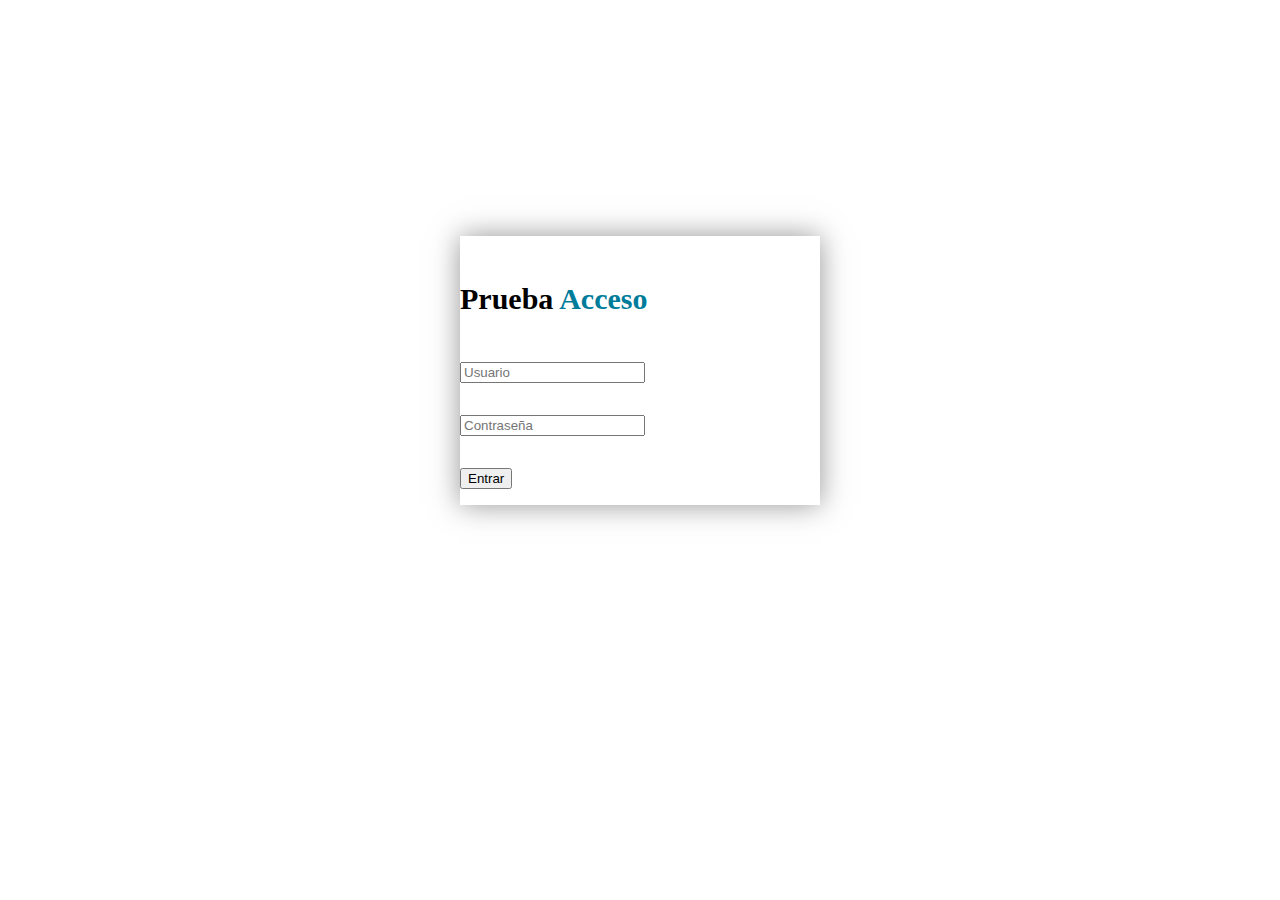
<file: WebApplication/index.html>
﻿<!DOCTYPE html>
<html lang="es">
<head>
    <meta charset="UTF-8">
    <meta name="viewport" content="width=device-width, initial-scale=1, maximum-scale=1">
    <title>Intra Life</title>
    <link rel="stylesheet" href="https://maxcdn.bootstrapcdn.com/bootstrap/4.0.0-beta/css/bootstrap.min.css"
          integrity="sha384-/Y6pD6FV/Vv2HJnA6t+vslU6fwYXjCFtcEpHbNJ0lyAFsXTsjBbfaDjzALeQsN6M" crossorigin="anonymous">
    <link rel="stylesheet" href="css/style.css">
</head>
<body>
    <div class="container">
        <div class="row text-center login-page">
            <div class="col-md-12 login-form">
                <form method="post">
                    <div class="row">
                        <div class="col-md-12 login-form-header">
                            <p class="login-form-font-header">Prueba <span>Acceso</span><p>
                        </div>
                    </div>
                    <div class="row">
                        <div class="col-md-12 login-from-row">
                            <input id="usuario" name="usuario" type="text" placeholder="Usuario" required />
                        </div>
                    </div>
                    <div class="row">
                        <div class="col-md-12 login-from-row">
                            <input id="password" name="password" type="password" placeholder="Contraseña" required />
                        </div>
                    </div>
                    <div class="row">
                        <div class="col-md-12 login-from-row">
                            <button class="btn btn-info" id="idValidar">Entrar</button>
                        </div>
                    </div>
                </form>
            </div>
        </div>
    </div>
    <script>
        const Url = "http://localhost:40242/api/login/authenticate";

        document.getElementById("idValidar").addEventListener("click", function (event)
        {
            const usuario = document.getElementById("usuario");
            const password = document.getElementById("password");
            const Data = {
                Username: usuario.value,
                Password: password.value
            };
            const Param = {
                body: JSON.stringify(Data),
                method: "POST",
                headers: new Headers({
                    'Content-Type': 'application/json'
                })
            };          
            

            if (usuario.validity.valueMissing) {
                usuario.setCustomValidity("¡Se esperaba un USUARIO!");
            } else {
                usuario.setCustomValidity("");
            }

            if (password.validity.valueMissing) {
                password.setCustomValidity("¡Se esperaba un PASSWORD!");
            } else {
                password.setCustomValidity("");
            }

            if (!password.validity.valueMissing && !usuario.validity.valueMissing) {
                event.preventDefault();

                fetch(Url,
                    Param)
                    .then(function (res) { return res.text(); })
                    .then(function (data) {
                        //Se almacena en localstorage
                        localStorage.setItem('tokenacceso', data.replace(/"/gi,''));
                    })
                    .catch(function (e) { alert("No se puede validar: "+e)})
            }

        });
    </script>
</body>

</html>
</file>
<file: WebApplication/css/style.css>
﻿.containerOwnApp {
    box-shadow: 0 0 27px 0 rgba(84, 84, 84, 0.62);
    padding-top: 15px;
}

.login-page {
    padding: 18% 0 0;
    margin: 0 auto 100px;
    max-width: 360px;
    position: relative;
}

.login-form {
    box-shadow: 0 0 27px 0 rgba(84, 84, 84, 0.62);
}

.login-form-header {
    padding-top: 16px;
}

.login-from-row {
    padding-top: 16px;
    padding-bottom: 16px;
}

.login-form-font-header {
    font-size: 30px;
    font-weight: bold;
}

    .login-form-font-header span {
        color: #007C9B;
    }
</file>
